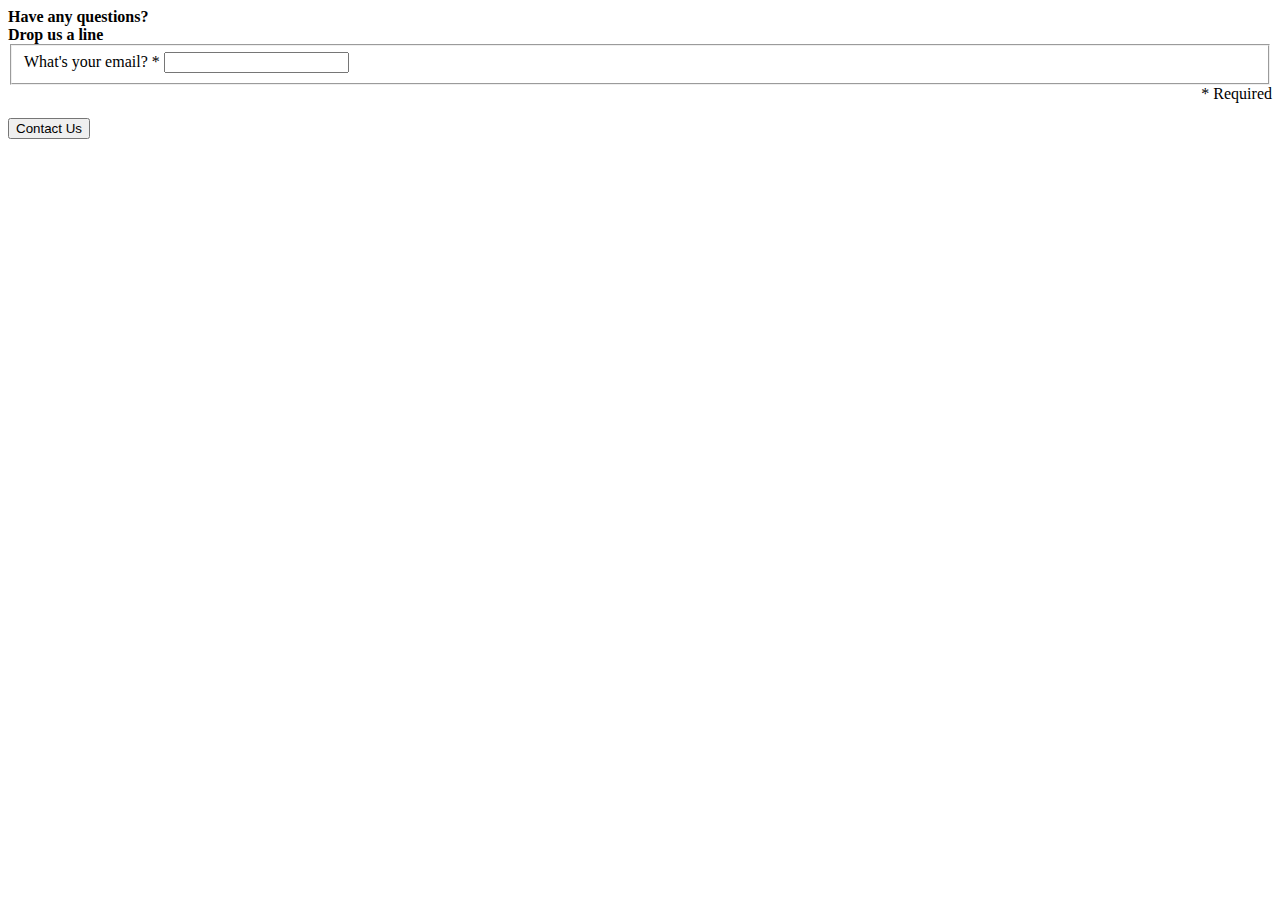
<file: base.html>
<!DOCTYPE html>
    <head>
      <script src="//ajax.googleapis.com/ajax/libs/jquery/1.9.1/jquery.min.js"></script>
      </head>
    <body>
      

<script type="text/javascript">
    function validateEmail(email) {
        var re = /^(([^<>()[\]\\.,;:\s@\"]+(\.[^<>()[\]\\.,;:\s@\"]+)*)|(\".+\"))@((\[[0-9]{1,3}\.[0-9]{1,3}\.[0-9]{1,3}\.[0-9]{1,3}\])|(([a-zA-Z\-0-9]+\.)+[a-zA-Z]{2,}))$/;
        return re.test(email);
    }
    function postContactToGoogle(){
        var email = $('#email').val();
        if ((email !== "") && (validateEmail(email))) {
            $.ajax({
                url: "https://docs.google.com/d/1yihXEMtV6UliSV6ER0SDlZBH_Gce2i3MI1eZS49qtUs/formResponse",
                data: {"entry.1" : email},
                type: "POST",
                dataType: "xml",
                statusCode: {
                    0: function (){
                        $('#email').val("");
 
                        //Success message
 
                    },
                    200: function (){
 
                        $('#email').val("");
 
                        //Success Message
 
                    }
                }
            });
        }
        else {
 
 
            //Error message
 
        }
    }
</script>

<div id="form" class="contact-us-form">
    <div class="title">
        <strong>Have any questions?</strong>
    </div>
    <div class="subtitle">
        <strong>Drop us a line</strong>
    </div>
    <form id="callus" target="_self" onsubmit="" action="javascript: postContactToGoogle()">
         <fieldset>
            <label for="email">What's your email? *</label>
            <input id="email" type="text" name="email">
        </fieldset>
         <div style="text-align: right; padding-bottom: 15px;">* Required</div>
        <div style="width: 100%; display: block; float: right;">
            <button id="send" type="submit">
                Contact Us
            </button>
        </div>
        <div style="width: 100%; display: block; float: right; padding-top: 15px;">
            <div class="requestSubmited" style="display:none; text-align: center;">Your request has been sent!</div>
        </div>
    </form>
</div>

</body>
</html>
</file>
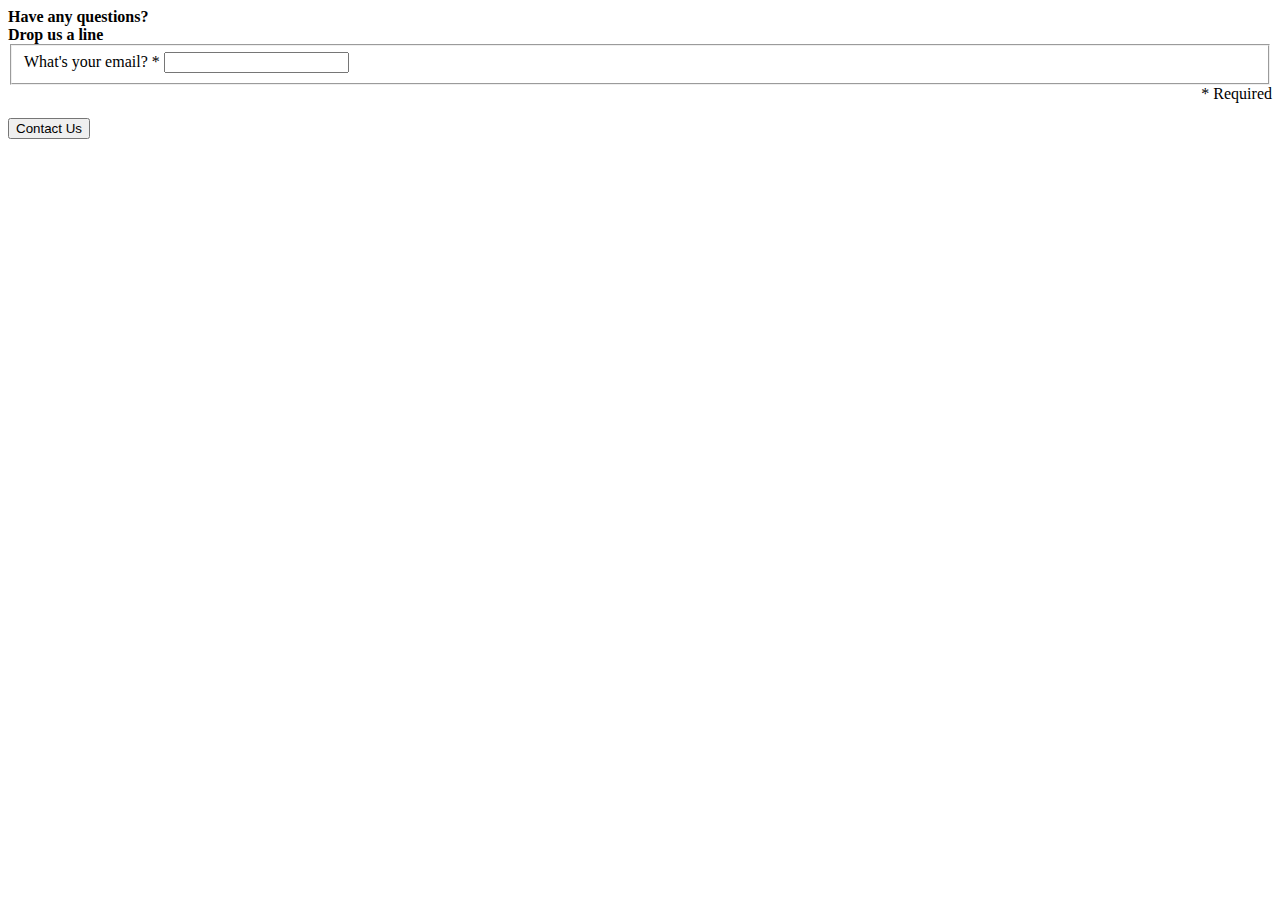
<file: get.html>
<!DOCTYPE html>
    <head>
      <script src="//ajax.googleapis.com/ajax/libs/jquery/1.9.1/jquery.min.js"></script>
      </head>
    <body>


     

<script type="text/javascript">
    function validateEmail(email) {
        var re = /^(([^<>()[\]\\.,;:\s@\"]+(\.[^<>()[\]\\.,;:\s@\"]+)*)|(\".+\"))@((\[[0-9]{1,3}\.[0-9]{1,3}\.[0-9]{1,3}\.[0-9]{1,3}\])|(([a-zA-Z\-0-9]+\.)+[a-zA-Z]{2,}))$/;
        return re.test(email);
    }
    function postContactToGoogle(){
        var email = $('#email').val();
        if ((email !== "") && (validateEmail(email))) {
            $.ajax({
                url: "https://spreadsheets.google.com/formResponse",
                data: {"entry.0.single" : email,
                        formkey: "dDhjREJ2enpYLTdydHg4bkV2MTBQOHc6MQ"},
                type: "POST",
                dataType: "xml",
                statusCode: {
                    0: function (){
                        $('#email').val("");
 
                        alert('1111'); //Success message
 
                    },
                    200: function (){
 
                        $('#email').val("");
 
                        alert('2222'); //Success Message
 
                    }
                }
            });
        }
        else {
 
 
            //Error message
 
        }
    }
</script>

<div id="form" class="contact-us-form">
    <div class="title">
        <strong>Have any questions?</strong>
    </div>
    <div class="subtitle">
        <strong>Drop us a line</strong>
    </div>
    <form id="callus" target="_self" onsubmit="" action="javascript: postContactToGoogle()">
         <fieldset>
            <label for="email">What's your email? *</label>
            <input id="email" type="text" name="email">
        </fieldset>
         <div style="text-align: right; padding-bottom: 15px;">* Required</div>
        <div style="width: 100%; display: block; float: right;">
            <button id="send" type="submit">
                Contact Us
            </button>
        </div>
        <div style="width: 100%; display: block; float: right; padding-top: 15px;">
            <div class="requestSubmited" style="display:none; text-align: center;">Your request has been sent!</div>
        </div>
    </form>
</div>

</body>
</html>
</file>
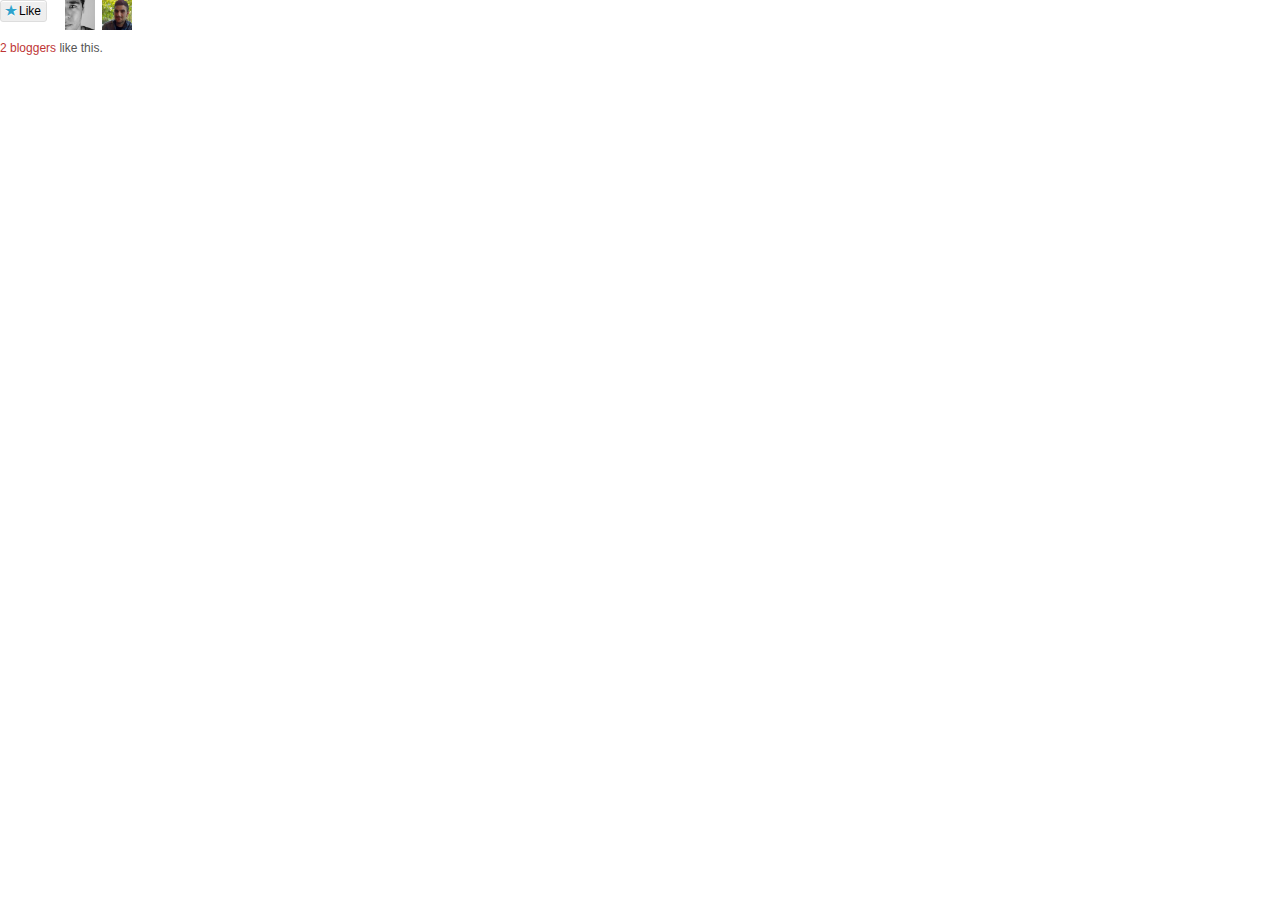
<file: aurelius/Titan Server  From a Single Server to a Highly Available Cluster   Aurelius_files/saved_resource.html>
<!DOCTYPE html>
<!-- saved from url=(0100)http://widgets.wp.com/likes/#blog_id=30995991&post_id=3863&origin=http://thinkaurelius.wordpress.com -->
<html><head><meta http-equiv="Content-Type" content="text/html; charset=ISO-8859-1"><link type="text/css" rel="stylesheet" href="noticons.css"><link type="text/css" rel="stylesheet" href="style(1).css"></head>
	<body class=" hasGoogleVoiceExt" style="color: rgb(85, 85, 85); font-family: &#39;Helvetica Neue&#39;, Helvetica, Arial, sans-serif; font-size: 12px; direction: ltr; font-weight: 400; font-style: normal; text-decoration: none;">
		<div id="target">
			<div class="sd-content wpl-likebox">
				<div class="wpl-button like">
					<a href="http://widgets.wp.com/likes/#" title="2 bloggers like this." class="like sd-button" rel="nofollow">
						<span>Like</span>
					</a>
				</div>
				
				
				<ul class="wpl-avatars sd-like-gravatars">
					
						<li class=""><a href="http://en.gravatar.com/daveh7" title="Dave Hunter - Reaching Utopia" class="wpl-liker" rel="nofollow" target="_parent">
							<img src="fce2d4e727ffe6e6e1df16536c2fe0cb" class="avatar avatar-30" alt="Dave Hunter - Reaching Utopia" width="30" height="30">
						</a></li>
					
						<li class=""><a href="http://en.gravatar.com/nimstr" title="nimstr" class="wpl-liker" rel="nofollow" target="_parent">
							<img src="f871ec1a729a1478908fd2e8deb2510e(1)" class="avatar avatar-30" alt="nimstr" width="30" height="30">
						</a></li>
					
				</ul>
				
				<div class="wpl-count sd-like-count"><span class="wpl-count-text"><a href="http://widgets.wp.com/likes/#" id="other-gravatars" style="color: rgb(190, 53, 53); font-family: &#39;Helvetica Neue&#39;, Helvetica, Arial, sans-serif; font-size: 12px; text-decoration: none; font-weight: 400; font-style: normal;"><span class="wpl-count-number">2</span> bloggers</a> like this.</span></div>
			</div>
		</div>
	

</body></html>
</file>
<file: aurelius/Titan Server  From a Single Server to a Highly Available Cluster   Aurelius_files/noticons.css>
@font-face{font-family:'Noticons';src:url('noticons-regular-webfont.eot');}@font-face{font-family:'Noticons';src:url([data-uri]) format('woff'), url('noticons-regular-webfont.ttf') format('truetype'), url('noticons-regular-webfont.svg#NoticonsRegular') format('svg');font-weight:normal;font-style:normal;}.noticon{display:inline-block;width:16px;height:16px;-webkit-font-smoothing:antialiased;font-size:16px;line-height:1;font-family:'Noticons';text-decoration:inherit;font-weight:normal;font-style:normal;vertical-align:top;-moz-transition:color .1s ease-in 0;-webkit-transition:color .1s ease-in 0;text-align:center;}.noticon{*overflow:auto;*zoom:1;*display:inline;}.noticon-standard:before{content:'\f100';}.noticon-aside:before{content:'\f101';}.noticon-image:before{content:'\f102';}.noticon-gallery:before{content:'\f103';}.noticon-video:before{content:'\f104';}.noticon-status:before{content:'\f105';}.noticon-quote:before{content:'\f106';}.noticon-link:before{content:'\f107';}.noticon-chat:before{content:'\f108';}.noticon-audio:before{content:'\f109';}.noticon-github:before{content:'\f200';}.noticon-dribbble:before{content:'\f201';}.noticon-twitter:before{content:'\f202';}.noticon-facebook:before{content:'\f203';}.noticon-facebook-alt:before{content:'\f204';}.noticon-wordpress:before{content:'\f205';}.noticon-googleplus:before{content:'\f206';}.noticon-linkedin:before{content:'\f207';}.noticon-linkedin-alt:before{content:'\f208';}.noticon-pinterest:before{content:'\f209';}.noticon-pinterest-alt:before{content:'\f210';}.noticon-flickr:before{content:'\f211';}.noticon-vimeo:before{content:'\f212';}.noticon-youtube:before{content:'\f213';}.noticon-tumblr:before{content:'\f214';}.noticon-comment:before{content:'\f300';}.noticon-category:before{content:'\f301';}.noticon-tag:before{content:'\f302';}.noticon-time:before{content:'\f303';}.noticon-user:before{content:'\f304';}.noticon-day:before{content:'\f305';}.noticon-week:before{content:'\f306';}.noticon-month:before{content:'\f307';}.noticon-pinned:before{content:'\f308';}.noticon-search:before{content:'\f400';}.noticon-unzoom:before{content:'\f401';}.noticon-zoom:before{content:'\f402';}.noticon-show:before{content:'\f403';}.noticon-hide:before{content:'\f404';}.noticon-close:before{content:'\f405';}.noticon-close-alt:before{content:'\f406';}.noticon-trash:before{content:'\f407';}.noticon-star:before{content:'\f408';}.noticon-home:before{content:'\f409';}.noticon-mail:before{content:'\f410';}.noticon-edit:before{content:'\f411';}.noticon-reply:before{content:'\f412';}.noticon-feed:before{content:'\f413';}.noticon-warning:before{content:'\f414';}.noticon-share:before{content:'\f415';}.noticon-attachment:before{content:'\f416';}.noticon-location:before{content:'\f417';}.noticon-checkmark:before{content:'\f418';}.noticon-menu:before{content:'\f419';}.noticon-top:before{content:'\f420';}.noticon-minimize:before{content:'\f421';}.noticon-maximize:before{content:'\f422';}.noticon-404:before{content:'\f423';}.noticon-spam:before{content:'\f424';}.noticon-summary:before{content:'\f425';}.noticon-cloud:before{content:'\f426';}.noticon-key:before{content:'\f427';}.noticon-dot:before{content:'\f428';}.noticon-next:before{content:'\f429';}.noticon-previous:before{content:'\f430';}.noticon-expand:before{content:'\f431';}.noticon-collapse:before{content:'\f432';}.noticon-dropdown:before{content:'\f433';}.noticon-dropdown-left:before{content:'\f434';}.noticon-top:before{content:'\f435';}.noticon-draggable:before{content:'\f436';}.noticon-uparrow:before{content:'\f500';}.noticon-rightarrow:before{content:'\f501';}.noticon-downarrow:before{content:'\f502';}.noticon-leftarrow:before{content:'\f503';}.noticon-notification:before{content:'\f900';}.noticon-follow:before{content:'\f901';}.noticon-unfollow:before{content:'\f902';}.noticon-following:before{content:'\f903';}.noticon-trophy:before{content:'\f904';}.noticon-reblog:before{content:'\f905';}.noticon-milestone:before{content:'\f906';}.noticon-compact:before{content:'\f907';}.noticon-gridview:before{content:'\f908';}.noticon-newpost:before{content:'\f909';}.noticon-text:before{content:'\f100';}.noticon-like:before{content:'\f408';}.noticon-stats:before{content:'\f906';}.noticon-wp:before{content:'\f205';}.noticon-wpcom:before{content:'\f205';}.noticon-alert:before{content:'\f414';}.noticon-up:before{content:'\f500';}.noticon-right:before{content:'\f501';}.noticon-down:before{content:'\f502';}.noticon-left:before{content:'\f503';}.noticon-close-small:before{content:'\f405';}.noticon-arrow-right:before{content:'\f429';}.noticon-arrow-left:before{content:'\f430';}.noticon-camera:before{content:'\f102';}.noticon-gplus:before{content:'\f206';}.noticon-eye:before{content:'\f403';}.noticon-eye-cross:before{content:'\f404';}
</file>
<file: aurelius/Titan Server  From a Single Server to a Highly Available Cluster   Aurelius_files/style(1).css>
ul,
li{margin:0;padding:0;list-style:none;border:none;background:none;}html{font-family:'Helvetica Neue', Helvetica, Arial, sans-serif;font-size:12px;clear:both;}body{margin:0;width:99%;}div{-webkit-border-radius:0 !important;-moz-border-radius:0 !important;border-radius:0 !important;}h3{font-size:12px;font-family:'Helvetica Neue', Helvetica, Arial, sans-serif;margin:3px 0;padding:0;text-transform:none;letter-spacing:0;line-height:1;font-weight:bold;width:15.625%;float:left;position:static;background:none;border:none;}.rtl h3{float:right;text-align:right;}ul,
li{margin:0;padding:0;text-indent:0;}li::before{content:"";}div.sharing-clear{margin:0 !important;padding:0 !important;}div.pd-rating{margin:0;min-height:23px;}a,
a:link,
a:visited{font-style:normal;}.sd-block:before,
.sd-block:after,
ul:before,
ul:after{content:"\0020";display:block;height:0;overflow:hidden;}.sd-block:after,
ul:after{clear:both;}.sd-block,
ul{zoom:1;}div.sd-block{border-top:1px solid #ddd;border-top:1px solid rgba(0,0,0,.13);padding:10px 0 5px;margin:0;width:100% !important;}div.sharedaddy.sharedaddy-dark .sd-block{border-top-color:#222;border-top-color:rgba(50,50,50,.5);}.sd-content ul{margin:0;}.sd-content li{float:left;margin:0 5px 5px 0 !important;display:block;}a.sd-button{margin:0;padding:0;display:inline-block;background:#efefef;background:-moz-linear-gradient(top, #f7f7f7 0%, #efefef 100%);background:-webkit-gradient(linear, left top, left bottom, color-stop(0%,#f7f7f7), color-stop(100%,#efefef));background:-webkit-linear-gradient(top, #f7f7f7 0%,#efefef 100%);background:-o-linear-gradient(top, #f7f7f7 0%,#efefef 100%);background:-ms-linear-gradient(top, #f7f7f7 0%,#efefef 100%);background:linear-gradient(top, #f7f7f7 0%,#efefef 100%);border-radius:3px;border:1px solid #ddd !important;box-shadow:inset 0 1px 0 #fff;color:#000 !important;text-decoration:none;line-height:1;font-size:12px;font-family:'Helvetica Neue', Helvetica, Arial, sans-serif;font-weight:normal;}a.sd-button:hover{color:#000;text-shadow:0 1px 0 #fff;border-color:#ccc;background:#eee;background:-moz-linear-gradient(top, #efefef 0%, #eee 100%);background:-webkit-gradient(linear, left top, left bottom, color-stop(0%,#efefef), color-stop(100%,#eee));background:-webkit-linear-gradient(top, #efefef 0%,#eee 100%);background:-o-linear-gradient(top, #efefef 0%,#eee 100%);background:-ms-linear-gradient(top, #efefef 0%,#eee 100%);background:linear-gradient(top, #efefef 0%,#eee 100%);}a.sd-button:active{background-color:#efefef;box-shadow:inset 0 -1px 0 #fff;border-color:#ddd;}a.sd-button span{padding:4px 8px;display:block;opacity:.8;line-height:1.5em;text-shadow:none;}a.sd-button:hover span{opacity:1;}.sd-button span.share-count{font-size:90%;color:#666;margin-left:5px;}.rtl .sd-button span.share-count{margin-right:5px;}.sd-social-icon-text a.sd-button span,
a.sd-button span{padding:1px 5px 1px 23px;background-position:2px center;background-repeat:no-repeat;}.sd-social-icon a.sd-button span{padding:3px;width:16px;height:16px;text-indent:-9999px;background-position:center center;background-repeat:no-repeat;}.sd-social-text a.sd-button span{background:none !important;padding-left:5px}.sd-social-official li{height:21px;}.no-text{width:21px;height:21px;}.no-text a{text-decoration:none;}.no-icon a span, li.no-icon div a span{padding-left:5px;background-image:none;}.rtl .sd-social-icon-text a.sd-button span,
.rtl a.sd-button span{padding:3px 23px 3px 5px;background-position:98% center;}.rtl .sd-social-text a.sd-button span{padding-left:0;padding-right:5px}.rtl .no-icon a span, .rtl li.no-icon div a span{padding-left:0;padding-right:5px}.sd-rating .pd-rating{width:82.125%;float:right;margin:0;}.wpl-likebox{margin-right:0 !important;margin-left:0 !important;padding-right:0 !important;padding-left:0 !important;}.wpl-likebox .sd-content{margin:-2px 0 0 0;}.wpl-button{float:left;margin:0 5px 0 0;}.wpl-count{line-height:1;text-align:left;margin:0;font-size:12px;clear:both;padding-top:20px;}ul.wpl-avatars{overflow:hidden;display:block;height:37px;position:absolute;left:65px;}ul.wpl-avatars li{width:32px;height:32px;}ul.wpl-avatars li a{margin:0 2px 0 0;border-bottom:none !important;display:block;}ul.wpl-avatars li a img{background:none;border:none;margin:0 !important;padding:0 !important;position:static;}.wpl-button a.sd-button span{padding:1px 5px 1px 2px;text-shadow:none;}.wpl-button a.sd-button span:before{color:#2EA2CC;font-family:"Noticons";content:'\2605';font-size:16px;line-height:0;text-shadow:0 1px 0 #fff;position:relative;top:3px;}.wpl-button a.sd-button.liked{background:#FEFFCE;border:1px solid #F3E389;box-shadow:inset 0 1px 0 #fff;cursor:default;}.wpl-button a.sd-button.liked span{opacity:1;}.rtl .wpl-button{float:right;margin:0 0 0 5px;}.rtl .wpl-count{text-align:right;padding-top:5px;}.rtl ul.wpl-avatars,
.rtl .wpl-likebox{margin:0 0 0 -2px !important;float:right;}.rtl ul.wpl-avatars{position:inherit;height:inherit;}.rtl .wpl-button a.sd-button span{padding:3px 5px;background-position:right center;}#wpl-mustlogin{width:312px;padding:15px;position:absolute;margin-left:-120px;z-index:1001;text-shadow:none;background-color:#fff;color:#333;border:1px solid #ccc;-moz-border-radius:3px;-webkit-border-radius:3px;border-radius:3px;-moz-box-shadow:0px 2px 8px #ccc;-webkit-box-shadow:0px 2px 8px #ccc;box-shadow:0px 2px 8px #ccc;-webkit-box-shadow:0px 2px 8px rgba(0, 0, 0, .2);-moz-box-shadow:0px 2px 8px rgba(0, 0, 0, .2);box-shadow:0px 2px 8px rgba(0, 0, 0, .2);}#wpl-mustlogin p{margin:0;text-shadow:none;color:#333;}#wpl-mustlogin label, #wpl-mustlogin a{text-shadow:none;color:#333;}#wpl-mustlogin input[type="text"],
#wpl-mustlogin input[type="password"]{width:98.5%;text-shadow:none;border:1px solid #ccc;background:#fff;color:#333;}#wpl-mustlogin{line-height:14px !important;font-size:11px;clear:left;margin-top:5px;background:#f0f0f0;padding:10px;-moz-border-radius:3px;-webkit-border-radius:3px;border-radius:3px;}#wpl-mustlogin a{color:#888;text-decoration:underline;}#wpl-mustlogin p{margin:5px 0;padding:0}#wpl-mustlogin input.input{padding:2px;background:#fff;font-size:11px;font-family:inherit;border:1px solid #ccc;-moz-box-shadow:1px 1px 1px rgba(0, 0, 0, 0.1) inset;-webkit-box-shadow:1px 1px 1px rgba(0, 0, 0, 0.1) inset;line-height:12px;}#wpl-mustlogin input#wp-submit{border:1px solid #ccc;font-size:11px;background:#fafafa repeat-x;-moz-border-radius:3px;-webkit-border-radius:3px;border-radius:3px;padding:2px 4px !important;line-height:12px;}#wpl-mustlogin label{position:relative;cursor:text;}#wpl-mustlogin label span{position:absolute;top:0px;left:5px;padding:0 !important;}.wpl-slim-likebox{display:inline-block;}.wpl-slim-likebox .wpl-button{float:none;}.wpl-slim-likebox .wpl-button a.sd-button span:before{text-shadow:none;}.wpl-slim-likebox .wpl-button a.sd-button,
.wpl-slim-likebox .wpl-button a.sd-button.liked{border:none !important;box-shadow:none;background:transparent;color:#aaa !important;font-size:11px;white-space:nowrap;cursor:pointer;}.wpl-slim-likebox .wpl-button a.sd-button.liked{background:#303030;border-radius:2px;}.wpl-slim-likebox{display:inline-block;width:auto;}.wpl-slim-likebox .wpl-button{float:none;}.wpl-slim-likebox .wpl-button a.sd-button span:before{color:#fff;padding-right:2px;font-size:14px;}.wpl-slim-likebox a.sd-button span{padding:3px 5px 3px 2px;}.wpl-slim-likebox .wpl-button a.sd-button:hover, .wpl-slim-likebox .wpl-button a.sd-button:hover span:before{color:#68c9e8 !important;}.rtl #wpl-mustlogin{margin-left:0;margin-right:-120px;}.rtl #wpl-mustlogin{clear:right}.rtl #wpl-mustlogin label span{left:auto;right:5px}.wpl-likebox{position:static !important;bottom:auto !important;}div.comment-likes{height:16px;float:none;width:100%;clear:both;display:block;}div.comment-likes span.comment-like-feedback{font-size:85%;opacity:.8;line-height:12px;float:left;padding-top:2px;padding-left:2px;padding-right:2px;}a.comment-like-link span{display:none;}a.comment-like-link{border:0 !important;text-decoration:none !important;padding:0;margin:0;float:left;text-decoration:none;}a.comment-like-link:before{-webkit-font-smoothing:antialiased;color:#2EA2CC;font-family:"Noticons";content:'\2605';font-size:16px;line-height:.9;display:inline-block;width:16px;}a.comment-like-link.loading{-webkit-transition:opacity 2s;opacity:0;}a.comment-like-link:hover:before, div.comment-liked a.comment-like-link:before{color:#f1831e;}
</file>
